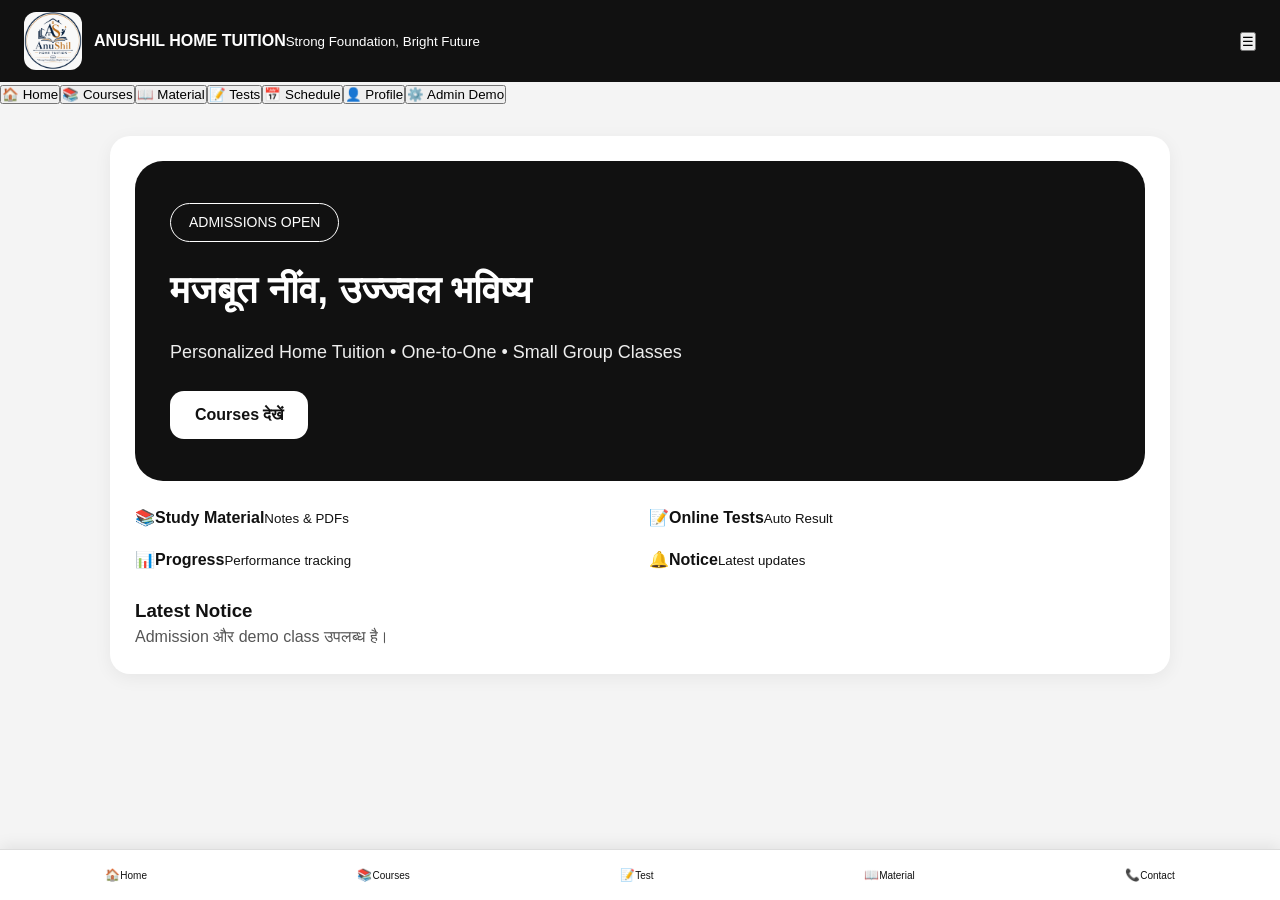
<file: index.html>
<!doctype html>
<html lang="hi"><head><meta charset="utf-8"><meta name="viewport" content="width=device-width,initial-scale=1">
<meta name="theme-color" content="#111"><link rel="stylesheet" href="style.css"><title>ANUSHIL HOME TUITION</title></head>
<body>
<header><div class="brand"><div class="logo"><img src="./tuition-logo.png" alt="AHT"></div><div><b>ANUSHIL HOME TUITION</b><small>Strong Foundation, Bright Future</small></div></div><button onclick="toggleMenu()">☰</button></header>
<div id="drawer"><button onclick="page('home')">🏠 Home</button><button onclick="page('courses')">📚 Courses</button><button onclick="page('material')">📖 Material</button><button onclick="page('test')">📝 Tests</button><button onclick="page('schedule')">📅 Schedule</button><button onclick="page('profile')">👤 Profile</button><button onclick="page('admin')">⚙️ Admin Demo</button></div>
<main>
<section id="home" class="active"><div class="hero"><span>ADMISSIONS OPEN</span><h1>मजबूत नींव, उज्ज्वल भविष्य</h1><p>Personalized Home Tuition • One-to-One • Small Group Classes</p><button onclick="page('courses')">Courses देखें</button></div><div class="cards"><div>📚<b>Study Material</b><small>Notes & PDFs</small></div><div>📝<b>Online Tests</b><small>Auto Result</small></div><div>📊<b>Progress</b><small>Performance tracking</small></div><div>🔔<b>Notice</b><small>Latest updates</small></div></div><article><h3>Latest Notice</h3><p id="notice">Admission और demo class उपलब्ध है।</p></article></section>
<section id="courses"><h2>📚 Courses</h2><div id="courseList"></div></section>
<section id="material"><h2>📖 Study Material</h2><section id="ncert">
  <h2>📚 NCERT BOOK</h2>
  <p>Class 6th to 12th NCERT Books</p>

  <button onclick="window.location.href='NCERT%20BOOK/Class%206/'">📘 Class 6</button>
  <button onclick="window.location.href='NCERT%20BOOK/Class%207/'">📘 Class 7</button>
  <button onclick="window.location.href='NCERT%20BOOK/Class%208/'">📘 Class 8</button>
  <button onclick="window.location.href='NCERT%20BOOK/Class%209/'">📘 Class 9</button>
  <button onclick="window.location.href='NCERT%20BOOK/Class%2010/'">📘 Class 10</button>
  <button onclick="window.location.href='NCERT%20BOOK/Class%2011/'">📘 Class 11</button>
  <button onclick="window.location.href='NCERT%20BOOK/Class%2012/'">📘 Class 12</button>
</section><div id="materialList"></div></section>
<section id="test"><h2>📝 Online Test</h2><div id="quiz"></div><button onclick="submitQuiz()">Submit Test</button><h3 id="score"></h3></section>
<section id="schedule"><h2>📅 Class Schedule</h2><table><thead><tr><th>Day</th><th>Class</th><th>Time</th></tr></thead><tbody id="scheduleList"></tbody></table></section>
<section id="profile"><h2>👤 Student Profile</h2><input id="name" placeholder="Student Name"><input id="cls" placeholder="Class"><input id="phone" placeholder="Mobile Number"><button onclick="saveProfile()">Save Profile</button><article id="savedProfile"></article></section>
<section id="admin"><h2>⚙️ Admin Panel (Demo)</h2><p class="warn">यह local demo admin panel है। Real cloud login/database/payment को live करने के लिए server credentials आवश्यक होंगे।</p><input id="noticeInput" placeholder="New notice"><button onclick="saveNotice()">Publish Notice</button><h3>Manage Demo</h3><button onclick="resetData()">Reset Local Data</button></section>
<section id="contact"><h2>📞 Contact</h2><article><b>ANUSHIL HOME TUITION</b><p>📍 Sammopur, Sidhari, Azamgarh, Uttar Pradesh – 276001</p><p>📧 anushilhometution@gmail.com</p><p>📱 9956108694</p><a href="tel:9956108694">Call Now</a> <a href="mailto:anushilhometution@gmail.com">Email</a></article></section>
</main>
<nav><button onclick="page('home')">🏠<small>Home</small></button><button onclick="page('courses')">📚<small>Courses</small></button><button onclick="page('test')">📝<small>Test</small></button><button onclick="page('material')">📖<small>Material</small></button><button onclick="page('contact')">📞<small>Contact</small></button></nav>
<script src="app.js"></script></body></html>
</file>
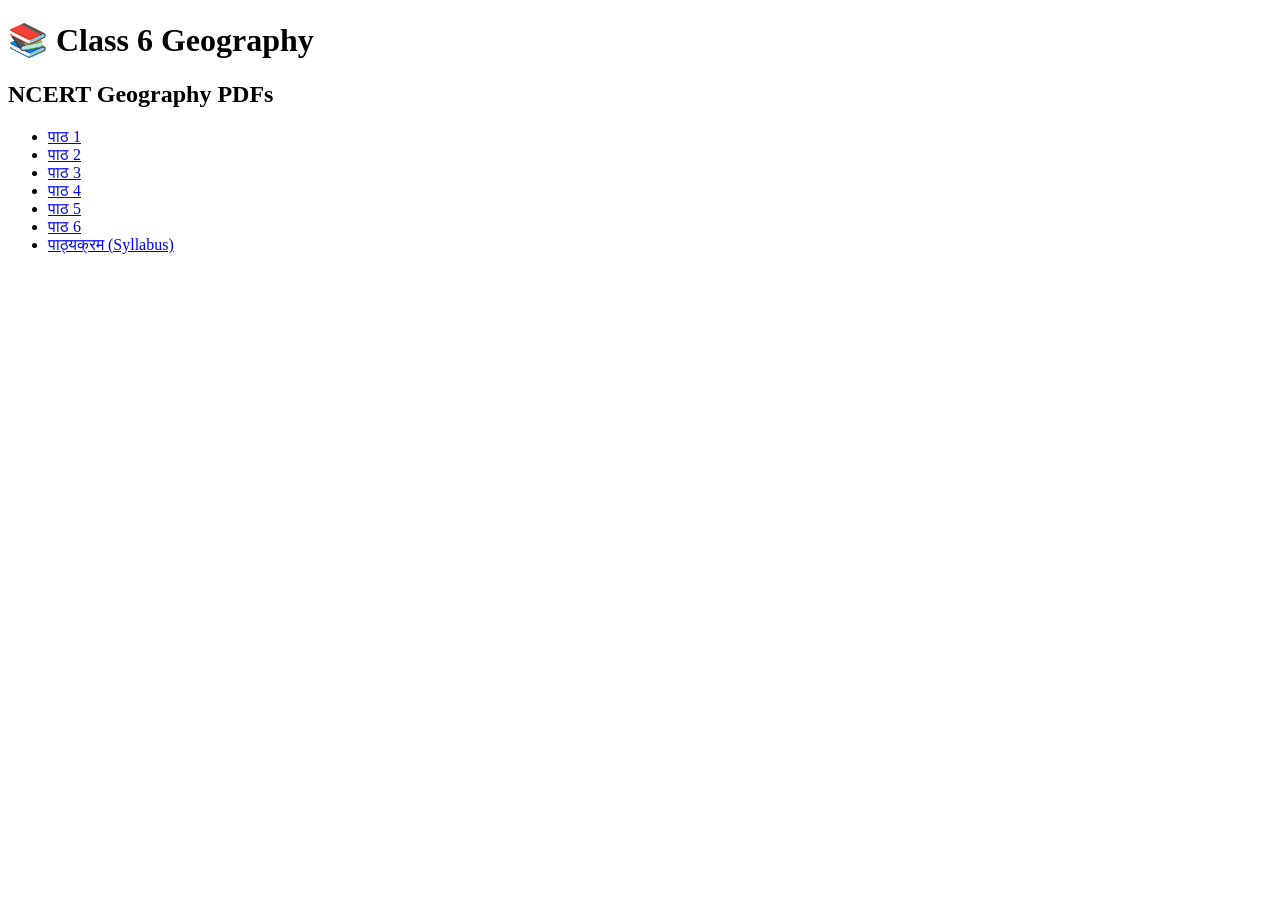
<file: NCERT BOOK/Class 6/Geography/index.html>
<!DOCTYPE html>
<html lang="hi">
<head>
<meta charset="UTF-8">
<meta name="viewport" content="width=device-width, initial-scale=1.0">
<title>Class 6 Geography</title>
</head>

<body>

<h1>📚 Class 6 Geography</h1>

<h2>NCERT Geography PDFs</h2>

<ul>
  <li><a href="./पाठ%201.pdf" target="_blank">पाठ 1</a></li>
  <li><a href="./पाठ%202.pdf" target="_blank">पाठ 2</a></li>
  <li><a href="./पाठ%203.pdf" target="_blank">पाठ 3</a></li>
  <li><a href="./पाठ%204.pdf" target="_blank">पाठ 4</a></li>
  <li><a href="./पाठ%205.pdf" target="_blank">पाठ 5</a></li>
  <li><a href="./पाठ%206.pdf" target="_blank">पाठ 6</a></li>
  <li><a href="./पाठक्रम(Syllabus).pdf" target="_blank">पाठ्यक्रम (Syllabus)</a></li>
</ul>

</body>
</html>
</file>
<file: style.css>
* {
  box-sizing: border-box;
  margin: 0;
  padding: 0;
}

html {
  scroll-behavior: smooth;
}

body {
  background: #f4f4f4;
  color: #111;
  font-family: Arial, "Noto Sans Devanagari", sans-serif;
  line-height: 1.5;
}

/* ================= HEADER ================= */

header {
  position: sticky;
  top: 0;
  z-index: 1000;
  background: #111;
  color: white;
  min-height: 82px;
  display: flex;
  align-items: center;
  justify-content: space-between;
  padding: 12px 24px;
}

.brand {
  display: flex;
  align-items: center;
  gap: 12px;
}

.brand .logo,
.brand img {
  width: 58px !important;
  height: 58px !important;
  max-width: 58px !important;
  max-height: 58px !important;
  object-fit: contain;
  border-radius: 12px;
}

.brand h1,
.brand strong {
  font-size: 20px;
  font-weight: 700;
}

.brand p,
.brand span {
  display: block;
  font-size: 13px;
  color: #ccc;
}

/* ================= NAV ================= */

nav {
  display: flex;
  align-items: center;
  gap: 8px;
}

nav button {
  border: 0;
  background: transparent;
  color: white;
  padding: 10px 12px;
  font-size: 14px;
  cursor: pointer;
}

nav button:hover {
  color: #f5a623;
}

/* ================= MAIN ================= */

main {
  width: 100%;
  max-width: 1100px;
  margin: auto;
  padding: 30px 20px 100px;
}

/* ================= SECTIONS ================= */

section {
  margin-bottom: 25px;
}

section:not(.hero) {
  background: white;
  border-radius: 20px;
  padding: 25px;
  box-shadow: 0 4px 18px rgba(0,0,0,0.06);
}

section h2 {
  font-size: 25px;
  margin-bottom: 15px;
}

section p {
  color: #555;
}

/* ================= HERO ================= */

.hero {
  background: #111;
  color: white;
  border-radius: 28px;
  padding: 42px 35px;
  margin-bottom: 25px;
}

.hero span {
  display: inline-block;
  border: 1px solid white;
  border-radius: 30px;
  padding: 8px 18px;
  margin-bottom: 20px;
  font-size: 14px;
}

.hero h1 {
  font-size: 38px;
  margin-bottom: 20px;
}

.hero p {
  color: #eee;
  font-size: 18px;
  margin-bottom: 25px;
}

.hero button {
  background: white;
  color: #111;
  border: none;
  border-radius: 14px;
  padding: 15px 25px;
  font-size: 16px;
  font-weight: bold;
  cursor: pointer;
}

.hero button:hover {
  transform: translateY(-2px);
}

/* ================= CARDS ================= */

.cards,
.features,
.dashboard,
.quick-links {
  display: grid;
  grid-template-columns: repeat(2, 1fr);
  gap: 18px;
  margin-bottom: 25px;
}

.card,
.feature,
.quick-card {
  background: white;
  border-radius: 20px;
  padding: 25px;
  box-shadow: 0 4px 18px rgba(0,0,0,0.06);
}

.card h2,
.card h3,
.feature h2,
.feature h3 {
  margin-bottom: 8px;
}

.card p,
.feature p {
  color: #666;
}

/* ================= BUTTON ================= */

button {
  cursor: pointer;
  font-family: inherit;
}

input,
textarea,
select {
  width: 100%;
  padding: 12px;
  border: 1px solid #ddd;
  border-radius: 10px;
  margin: 6px 0 12px;
  font-size: 15px;
}

/* ================= TABLE ================= */

table {
  width: 100%;
  border-collapse: collapse;
  margin-top: 15px;
  background: white;
}

th,
td {
  padding: 12px;
  border-bottom: 1px solid #eee;
  text-align: left;
}

th {
  background: #111;
  color: white;
}

/* ================= NOTICE ================= */

.notice {
  background: white;
  border-radius: 20px;
  padding: 25px;
  margin-bottom: 25px;
}

.notice h2 {
  margin-bottom: 10px;
}

/* ================= FOOTER ================= */

footer {
  background: #111;
  color: white;
  text-align: center;
  padding: 30px 20px 90px;
  margin-top: 30px;
}

footer p {
  color: #ccc;
}

/* ================= BOTTOM NAV ================= */

body > nav:last-of-type {
  position: fixed;
  left: 0;
  right: 0;
  bottom: 0;
  z-index: 2000;
  background: white;
  border-top: 1px solid #ddd;
  display: flex;
  justify-content: space-around;
  padding: 8px 4px;
  box-shadow: 0 -3px 15px rgba(0,0,0,0.08);
}

body > nav:last-of-type button {
  color: #111;
  font-size: 12px;
}

/* ================= MOBILE ================= */

@media (max-width: 700px) {

  header {
    min-height: 78px;
    padding: 10px 18px;
  }

  .brand .logo,
  .brand img {
    width: 54px !important;
    height: 54px !important;
    max-width: 54px !important;
    max-height: 54px !important;
  }

  .brand h1,
  .brand strong {
    font-size: 17px;
  }

  .brand p,
  .brand span {
    font-size: 11px;
  }

  nav:not(body > nav:last-of-type) {
    display: none;
  }

  main {
    padding: 22px 16px 90px;
  }

  .hero {
    padding: 32px 24px;
    border-radius: 25px;
  }

  .hero h1 {
    font-size: 29px;
    line-height: 1.3;
  }

  .hero p {
    font-size: 16px;
  }

  .cards,
  .features,
  .dashboard,
  .quick-links {
    grid-template-columns: repeat(2, 1fr);
    gap: 12px;
  }

  .card,
  .feature,
  .quick-card {
    padding: 18px 14px;
    border-radius: 17px;
  }

  .card h2,
  .card h3,
  .feature h2,
  .feature h3 {
    font-size: 18px;
  }

  section:not(.hero) {
    padding: 20px 16px;
  }

  section h2 {
    font-size: 22px;
  }

  table {
    font-size: 13px;
  }

  th,
  td {
    padding: 9px 6px;
  }
}

@media (max-width: 400px) {

  .cards,
  .features,
  .dashboard,
  .quick-links {
    grid-template-columns: 1fr;
  }

  .hero h1 {
    font-size: 26px;
  }
}
/* ===== TOP MENU ===== */

header + nav {
  width: 100%;
  background: #111;
  padding: 10px 15px;
  display: flex;
  flex-wrap: wrap;
  justify-content: center;
  gap: 8px;
  border-top: 1px solid #333;
}

header + nav button {
  background: #222 !important;
  color: white !important;
  border: 1px solid #444 !important;
  border-radius: 10px !important;
  padding: 10px 14px !important;
  font-size: 14px !important;
  font-weight: 600;
}

header + nav button:hover {
  background: #333 !important;
  border-color: #f5a623 !important;
}

/* Mobile top menu */

@media (max-width: 700px) {
  header + nav {
    padding: 8px;
    gap: 6px;
  }

  header + nav button {
    padding: 8px 10px !important;
    font-size: 12px !important;
  }
}
/* ===============================
   COURSE CARDS
================================ */

.course-grid {
  display: grid;
  grid-template-columns: repeat(2, 1fr);
  gap: 20px;
  margin-top: 20px;
}

.course-card {
  background: #ffffff;
  border-radius: 20px;
  padding: 24px;
  box-shadow: 0 8px 25px rgba(0, 0, 0, 0.08);
  border: 1px solid #eeeeee;
  transition: transform 0.2s ease, box-shadow 0.2s ease;
}

.course-card:hover {
  transform: translateY(-4px);
  box-shadow: 0 12px 30px rgba(0, 0, 0, 0.12);
}

.course-icon {
  font-size: 38px;
  margin-bottom: 10px;
}

.course-card h3 {
  margin: 5px 0 12px;
  font-size: 22px;
}

.course-subjects {
  font-weight: 600;
  line-height: 1.5;
}

.course-description {
  color: #666;
  line-height: 1.6;
}

.course-card button {
  border: none;
  border-radius: 12px;
  padding: 12px 20px;
  background: #1769e0;
  color: white;
  font-size: 16px;
  cursor: pointer;
}

.course-card button:active {
  transform: scale(0.97);
}


/* ===============================
   SECTION HEADING
================================ */

.section-heading {
  margin-bottom: 25px;
}

.section-heading h2 {
  font-size: 30px;
  margin-bottom: 8px;
}

.section-heading p {
  color: #666;
}


/* ===============================
   MOBILE
================================ */

@media (max-width: 650px) {

  .course-grid {
    grid-template-columns: 1fr;
    gap: 15px;
  }

  .course-card {
    padding: 20px;
  }

  .section-heading h2 {
    font-size: 26px;
  }
}
/* ===============================
   MATERIAL CARDS
================================ */

.material-grid {
  display: grid;
  grid-template-columns: repeat(2, 1fr);
  gap: 18px;
  margin-top: 20px;
}

.material-card {
  display: flex;
  gap: 16px;
  background: #fff;
  padding: 20px;
  border-radius: 18px;
  border: 1px solid #eee;
  box-shadow: 0 8px 24px rgba(0,0,0,.07);
}

.material-icon {
  font-size: 38px;
}

.material-type {
  font-size: 13px;
  color: #1769e0;
  font-weight: 700;
}

.material-card h3 {
  margin: 6px 0;
}

.material-card p {
  color: #666;
  line-height: 1.5;
}

.material-card button {
  border: 0;
  border-radius: 10px;
  padding: 10px 15px;
  background: #1769e0;
  color: #fff;
  cursor: pointer;
}


/* MOBILE */

@media (max-width: 650px) {

  .material-grid {
    grid-template-columns: 1fr;
  }

  .material-card {
    padding: 17px;
  }
}
/* ===============================
   ONLINE TEST
================================ */

.test-card {
  background: #fff;
  padding: 20px;
  margin-bottom: 16px;
  border-radius: 18px;
  box-shadow: 0 6px 20px rgba(0,0,0,.07);
}

.test-card h3 {
  margin-bottom: 15px;
}

.test-options {
  display: grid;
  gap: 10px;
}

.test-options label {
  padding: 12px;
  border: 1px solid #ddd;
  border-radius: 10px;
  cursor: pointer;
}

.test-options label:hover {
  background: #f5f7fa;
}

.test-options input {
  margin-right: 8px;
}

.submit-test {
  border: 0;
  padding: 13px 22px;
  border-radius: 12px;
  background: #1769e0;
  color: white;
  font-size: 16px;
  cursor: pointer;
}

.result-card {
  margin-top: 25px;
  padding: 25px;
  text-align: center;
  background: #fff;
  border-radius: 20px;
  box-shadow: 0 8px 25px rgba(0,0,0,.10);
}

.score {
  font-size: 40px;
  font-weight: bold;
  margin: 10px;
}

.result-card button {
  border: 0;
  padding: 12px 20px;
  border-radius: 10px;
  background: #1769e0;
  color: white;
}
</file>
